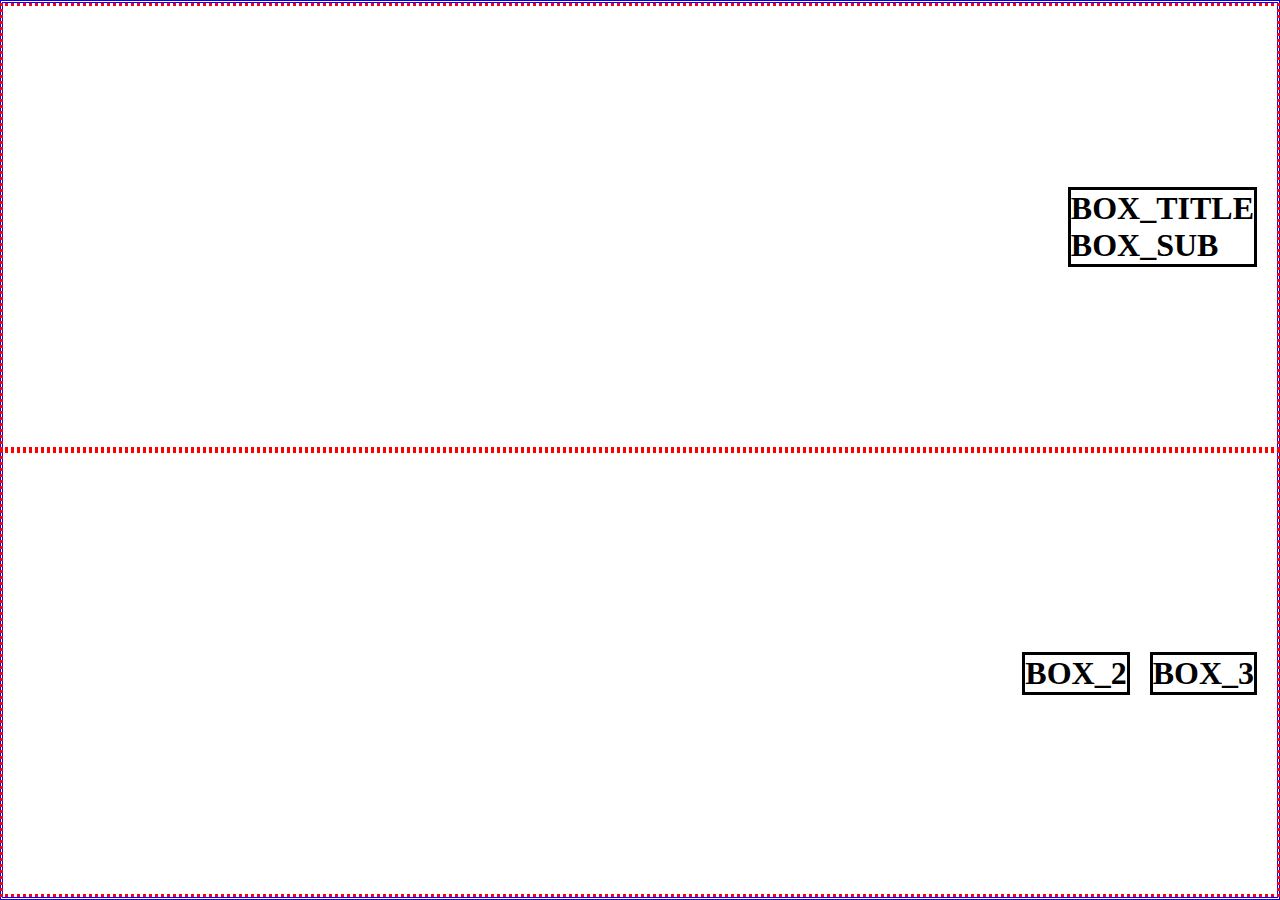
<file: box.html>
<!DOCTYPE html>
<html lang="en">
  <head>
    <title>TEST HTML</title>
    <meta charset="utf-8" />
    <meta name="viewport" content="width=device-width, initial-scale=1" />
    <style>
      *,
      *:before,
      *:after {
        margin: 0;
        padding: 0;
        box-sizing: border-box;
        outline: none;
      }

      .box {
        border-style: double;
        border-color: blue;
        display: flex;
        flex-direction: column;
        align-items: center;
        justify-content: center;
        height: 100vh;
      }

      .half-box {
        border-style: dotted;
        border-color: red;
        display: flex;
        flex-direction: row;
        align-items: center;
        justify-content: flex-end;
        width: 100vw;
        height: 50vh;
      }

      .half-box div {
        margin-right: 20px;
        border-style: solid;
        border-color: black;
      }
    </style>
  </head>
  <body>
    <div class="box">
      <div class="half-box">
        <div>
          <h1>BOX_TITLE</h1>
          <h1>BOX_SUB</h1>
        </div>
      </div>
      <div class="half-box">
        <div><h1>BOX_2</h1></div>
        <div><h1>BOX_3</h1></div>
      </div>
    </div>
  </body>
</html>
</file>
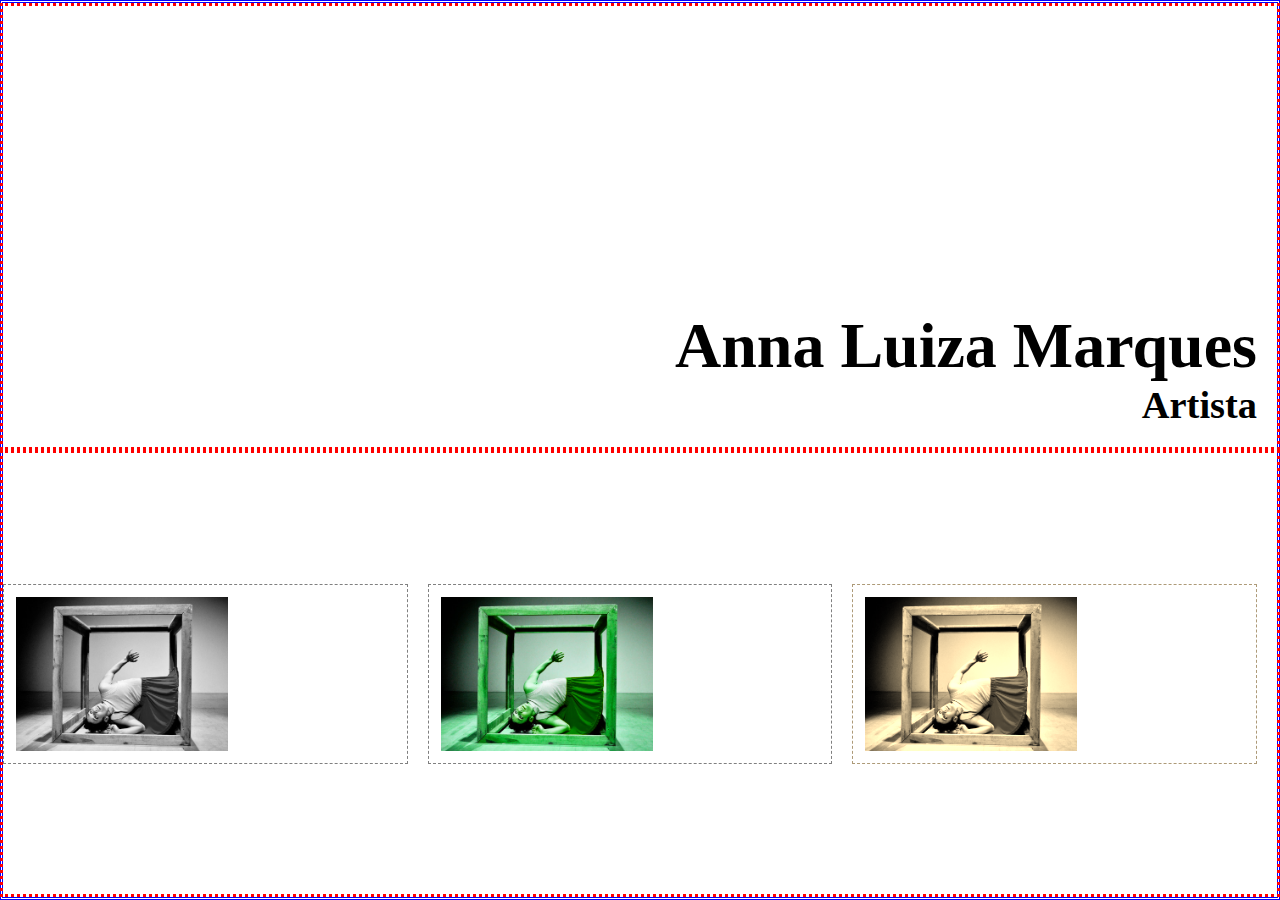
<file: flexbox.html>
<!DOCTYPE html>
<html lang="en">
  <head>
    <title>TEST HTML</title>
    <meta charset="utf-8" />
    <meta name="viewport" content="width=device-width, initial-scale=1" />
    <style>
      *,
      *:before,
      *:after {
        margin: 0;
        padding: 0;
        box-sizing: border-box;
        outline: none;
      }
      .fullscreen {
        border-style: double;
        border-color: blue;
        display: flex;
        flex-direction: column;
        align-items: center;
        justify-content: center;
        height: 100vh;
      }
      .topscreen {
        border-style: dotted;
        border-color: red;
        display: flex;
        flex-direction: row;
        align-items: flex-end;
        justify-content: flex-end;
        width: 100vw;
        height: 50vh;
        padding: 20px;
      }
      .topscreen > div {
        text-align: end;
      }
      .title {
        font-size: 5vw;
      }
      .subtitle {
        font-size: 3vw;
      }

      .bottomscreen {
        border-style: dotted;
        border-color: red;
        display: flex;
        flex-direction: row;
        align-items: center;
        justify-content: flex-end;
        width: 100vw;
        height: 50vh;
      }
      .bottomscreen > div {
        border: 1px dashed gray;
        flex: 1 1 auto; /* flex-grow:1 flex-shrink:1 flex-basis:auto */
        text-align: center;
        padding: 12px;
      }
      .thumbnail {
        margin-right: 20px;
        border-style: solid;
        border-color: black;
        height: 180px;
        display: flex;
        align-items: center;
        position: relative;
      }
      .thumbnail > img {
        height: 100%;
      }
      .overlay {
        position: absolute;
        top: 0;
        bottom: 0;
        left: 0;
        right: 0;
        height: 100%;
        width: 100%;
        opacity: 0;
        transition: 0.5s ease;
        background-color: #008cba;
      }
      .thumbnail:hover .overlay {
        opacity: 0.9;
      }
      .grayscale {
        filter: grayscale(100%);
      }
      .sepia {
        filter: sepia(100%);
      }
      .hue-90 {
        filter: hue-rotate(90deg);
      }
    </style>
  </head>
  <body>
    <header>
      <div class="fullscreen">
        <div class="topscreen">
          <div>
            <h1 class="title">Anna Luiza Marques</h1>
            <h2 class="subtitle">Artista</h2>
          </div>
        </div>
        <div class="bottomscreen">
          <div class="thumbnail grayscale">
            <img src="./img/espetaculo-so-caixa.jpg" />
            <div class="overlay">
              <div class="text">ASSISTA</div>
            </div>
          </div>
          <div class="thumbnail hue-90">
            <img src="./img/espetaculo-so-caixa.jpg" />
            <div class="overlay">
              <div class="text">ASSISTA</div>
            </div>
          </div>
          <div class="thumbnail sepia">
            <img src="./img/espetaculo-so-caixa.jpg" />
            <div class="overlay">
              <div class="text">ASSISTA</div>
            </div>
          </div>
        </div>
      </div>
    </header>
  </body>
</html>
</file>
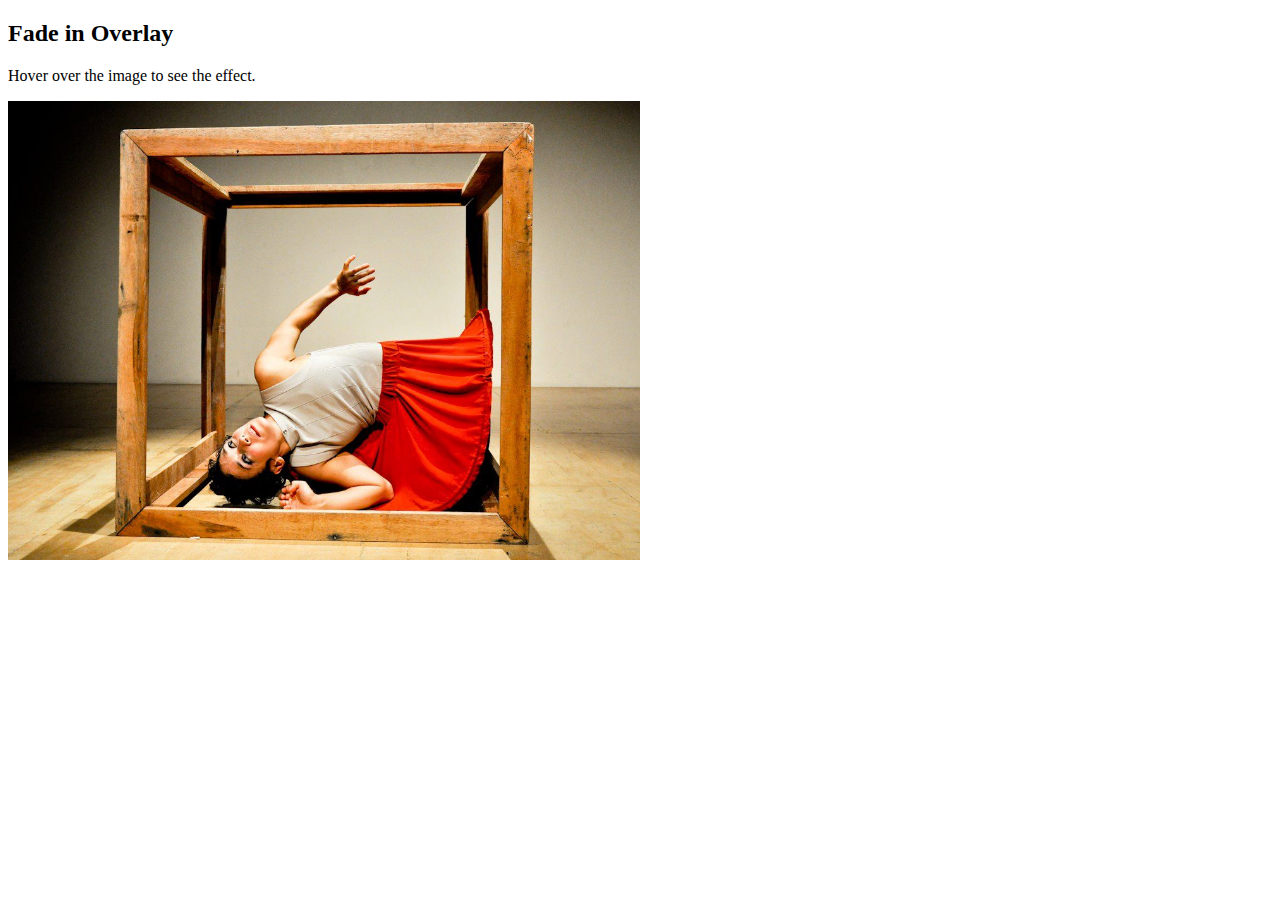
<file: overlay.html>
<!DOCTYPE html>
<html>
  <head>
    <meta name="viewport" content="width=device-width, initial-scale=1" />
    <style>
      .container {
        position: relative;
        width: 50%;
      }

      .image {
        display: block;
        width: 100%;
        height: auto;
      }

      .overlay {
        position: absolute;
        top: 0;
        bottom: 0;
        left: 0;
        right: 0;
        height: 100%;
        width: 100%;
        opacity: 0;
        transition: 0.5s ease;
        background-color: #008cba;
      }

      .container:hover .overlay {
        opacity: 0.9;
      }

      .text {
        color: white;
        font-size: 20px;
        position: absolute;
        top: 50%;
        left: 50%;
        -webkit-transform: translate(-50%, -50%);
        -ms-transform: translate(-50%, -50%);
        transform: translate(-50%, -50%);
        text-align: center;
      }
    </style>
  </head>
  <body>
    <h2>Fade in Overlay</h2>
    <p>Hover over the image to see the effect.</p>

    <div class="container">
      <img src="./img/espetaculo-so-caixa.jpg" class="image" />
      <div class="overlay">
        <div class="text">Hello World</div>
      </div>
    </div>
  </body>
</html>
</file>
